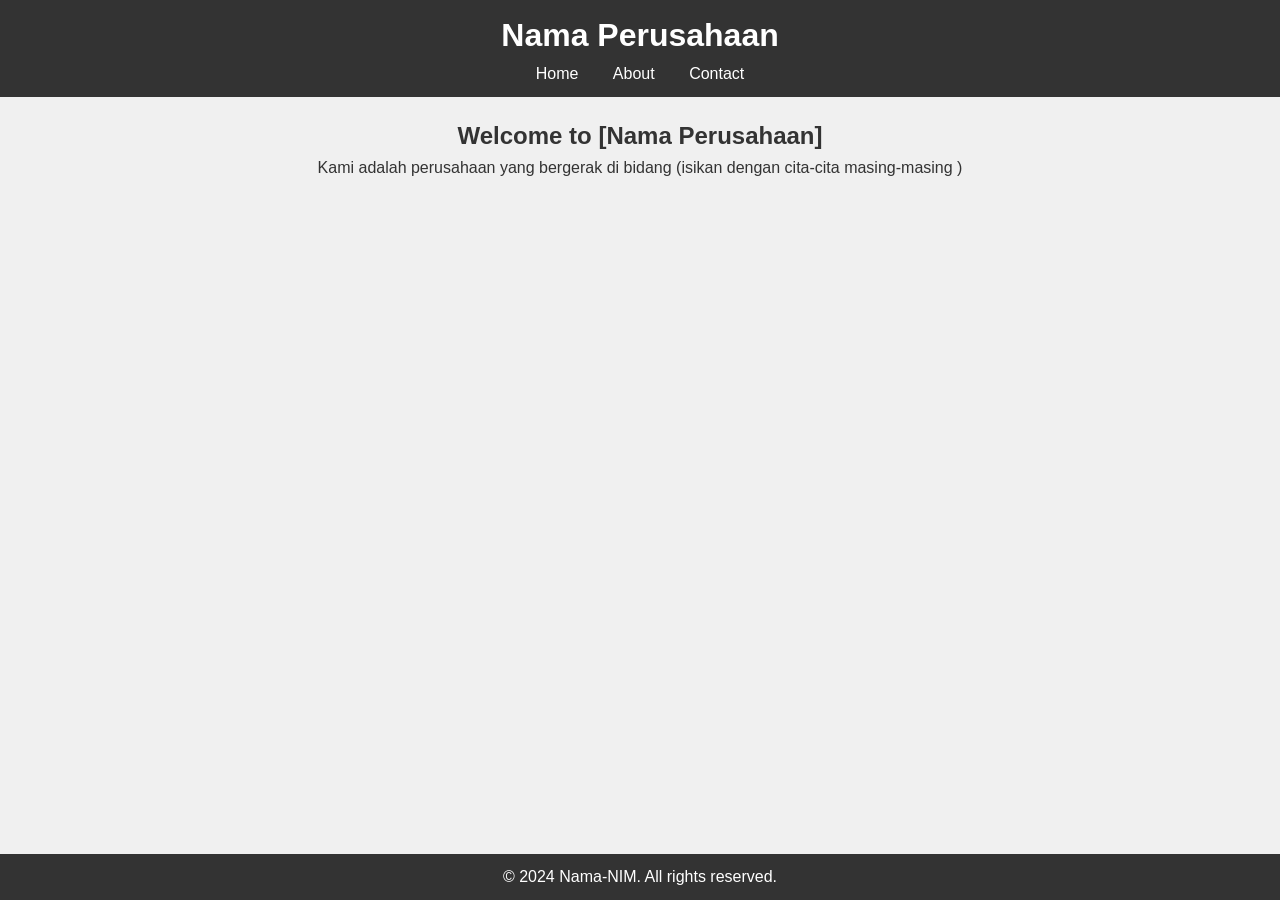
<file: PEMWEB/pertemuan5/page/index.html>
<!DOCTYPE html>
 <html lang="en"> 
 <head> 
  <meta charset="UTF-8">
 <meta name="viewport" content="width=device-width, initial-scale=1.0">
  <title>Company Profile</title>
   <link rel="stylesheet" href="../style/style.css"> 
</head> 
<body> 
    <header> 
        <h1>Nama Perusahaan</h1>
         <nav> 
            <ul> 
                <li><a href="index.html">Home</a>
                </li> <li><a href="about.html">About</a>
                </li> <li><a href="contact.html">Contact</a>
                </li> </ul> </nav> </header> 
                <main> 
                    <h2>Welcome to [Nama Perusahaan]</h2> 
                    <p>Kami adalah perusahaan yang bergerak di bidang (isikan dengan cita-cita masing-masing )</p> 
                </main> 
                <footer>
                     <p>© 2024 Nama-NIM. All rights reserved.</p> 
    </footer>
  </body> 
</html>
</file>
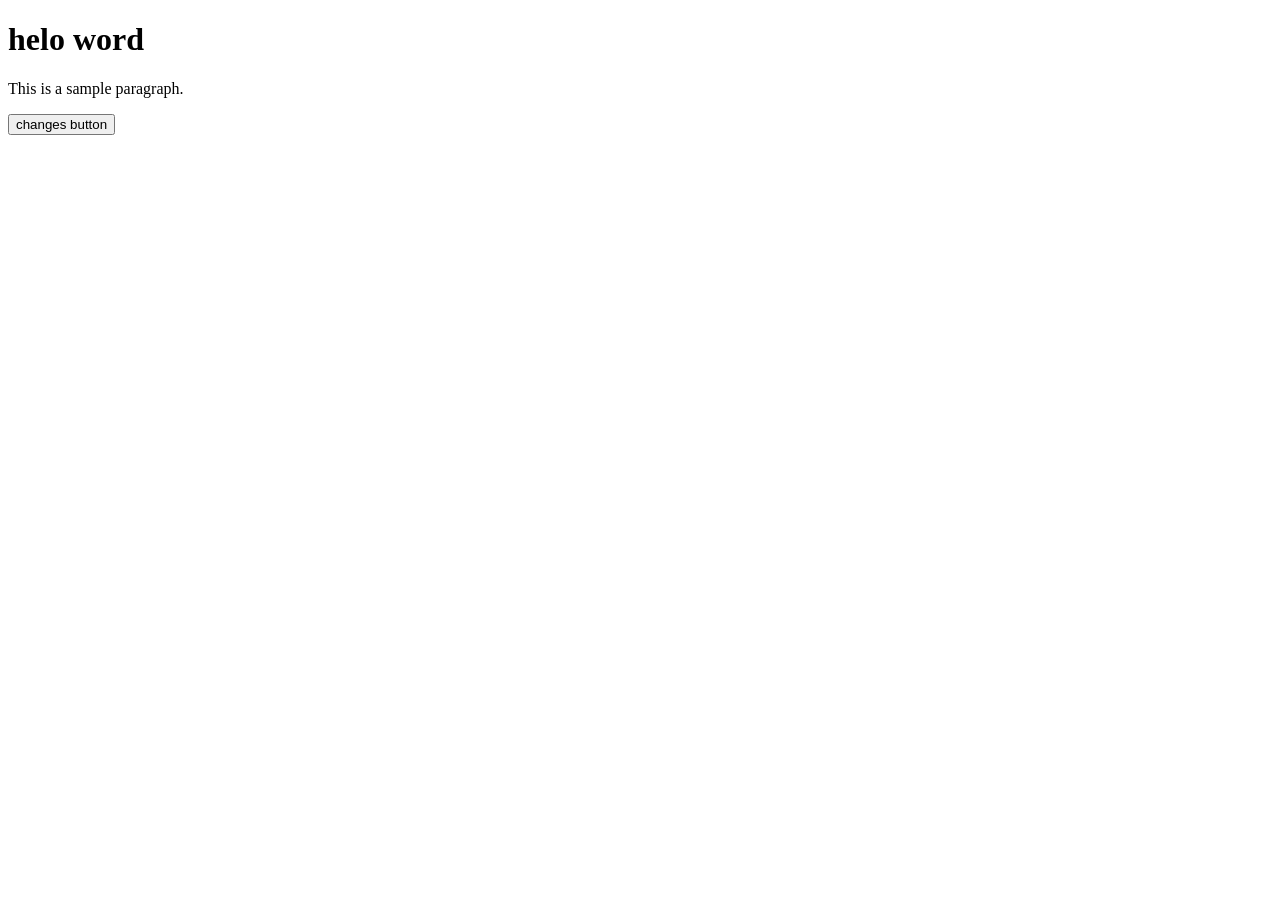
<file: PEMWEB/pertemuan9/dom/index.html>
<!DOCTYPE html>
<html lang="en">
<head>
    <meta charset="UTF-8">
    <meta name="viewport" content="width=device-width, initial-scale=1.0">
    <title id="title">Sample Page</title>
</head>
<body>
    <h1 class="header-1">helo word</h1>
    <p class="p">This is a sample paragraph.</p>
    <div id="my-list"></div>
    
    <button id="btn-changes">changes button</button>


    <script src="dom.js"></script>
    
</body>
</html>
</file>
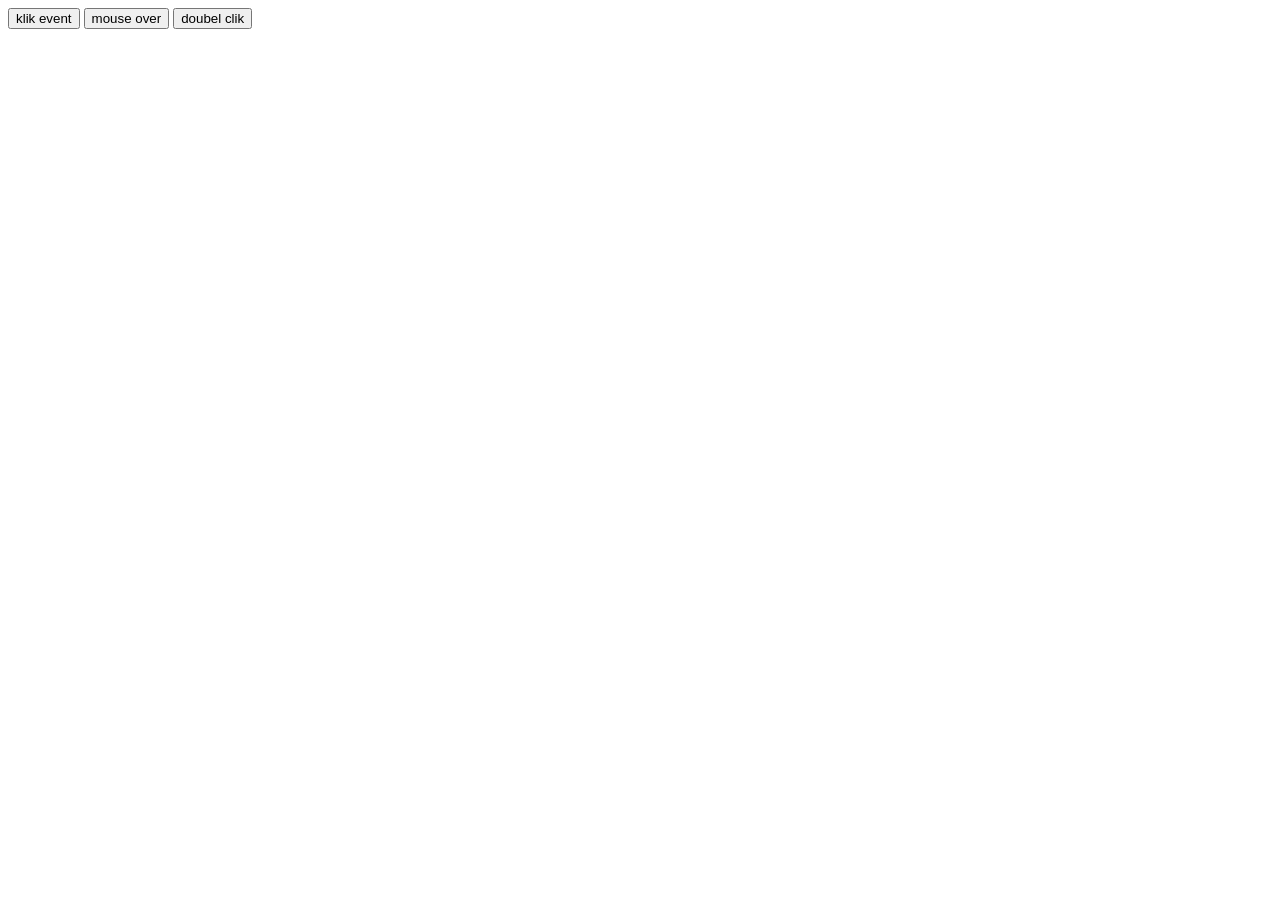
<file: PEMWEB/pertemuan9/event_handing/index.html>
<!DOCTYPE html>
<html lang="en">
<head>
    <meta charset="UTF-8">
    <meta name="viewport" content="width=device-width, initial-scale=1.0">
    <title id="event handling">Sample Page</title>
</head>
<body>
<button id="btn-clik">klik event</button>
<button id="btn-mouse"> mouse over</button>
<button id="dclik"> doubel  clik</button>
<script src="script.js"></script>
    
</body>
</html>
</file>
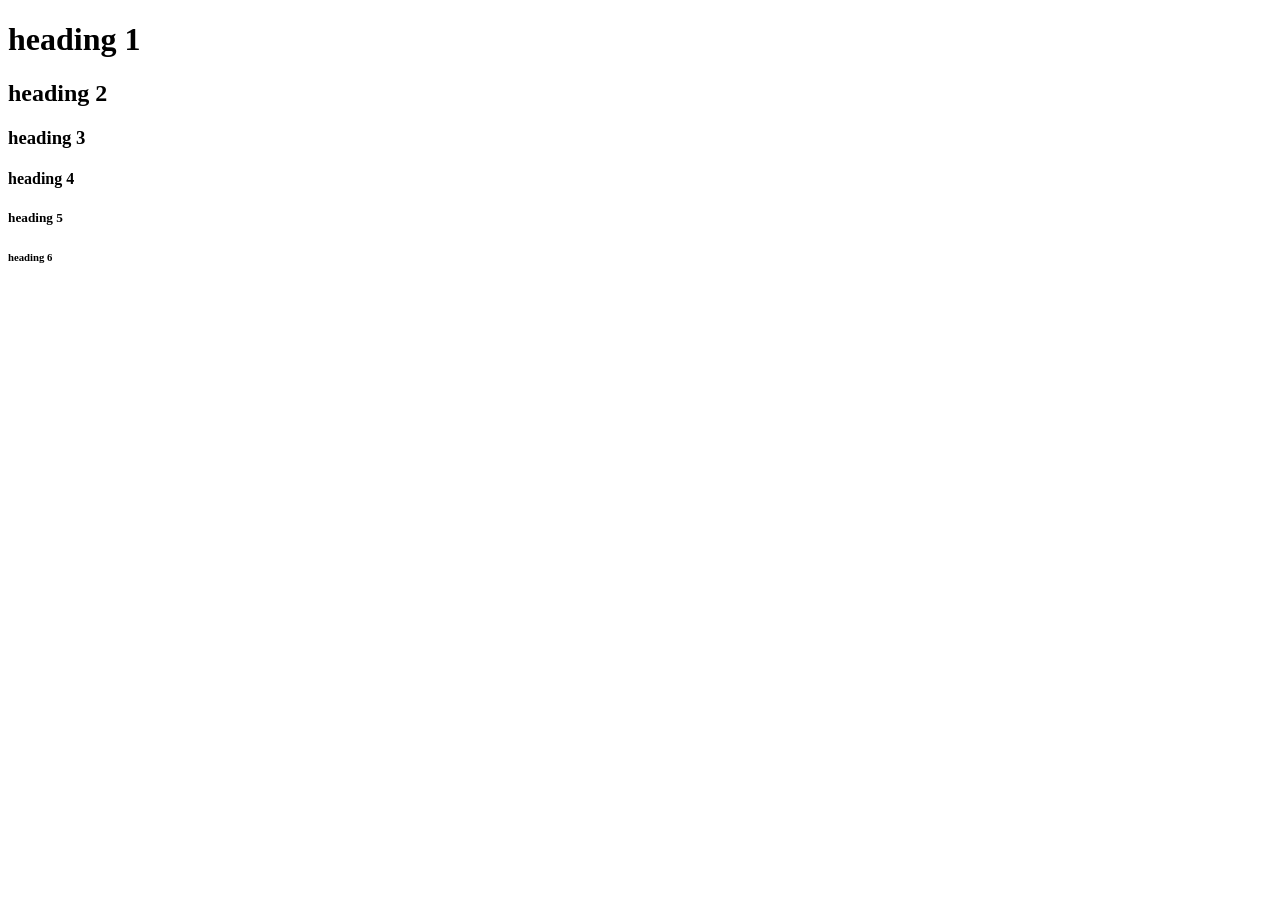
<file: PEMWEB/Pertemuan3/latihan1.html>
<!DOCTYPE html>
<html lang="en">
<head>
    <meta charset="UTF-8">
    <meta name="viewport" content="width=device-width, initial-scale=1.0">
    <title>Document</title>
</head>
<body>
    <h1>heading 1</h1>
    <h2>heading 2</h2>
    <h3>heading 3</h3>
    <h4>heading 4</h4>
    <h5>heading 5</h5>
    <h6>heading 6</h6>
</body>
</html>
</file>
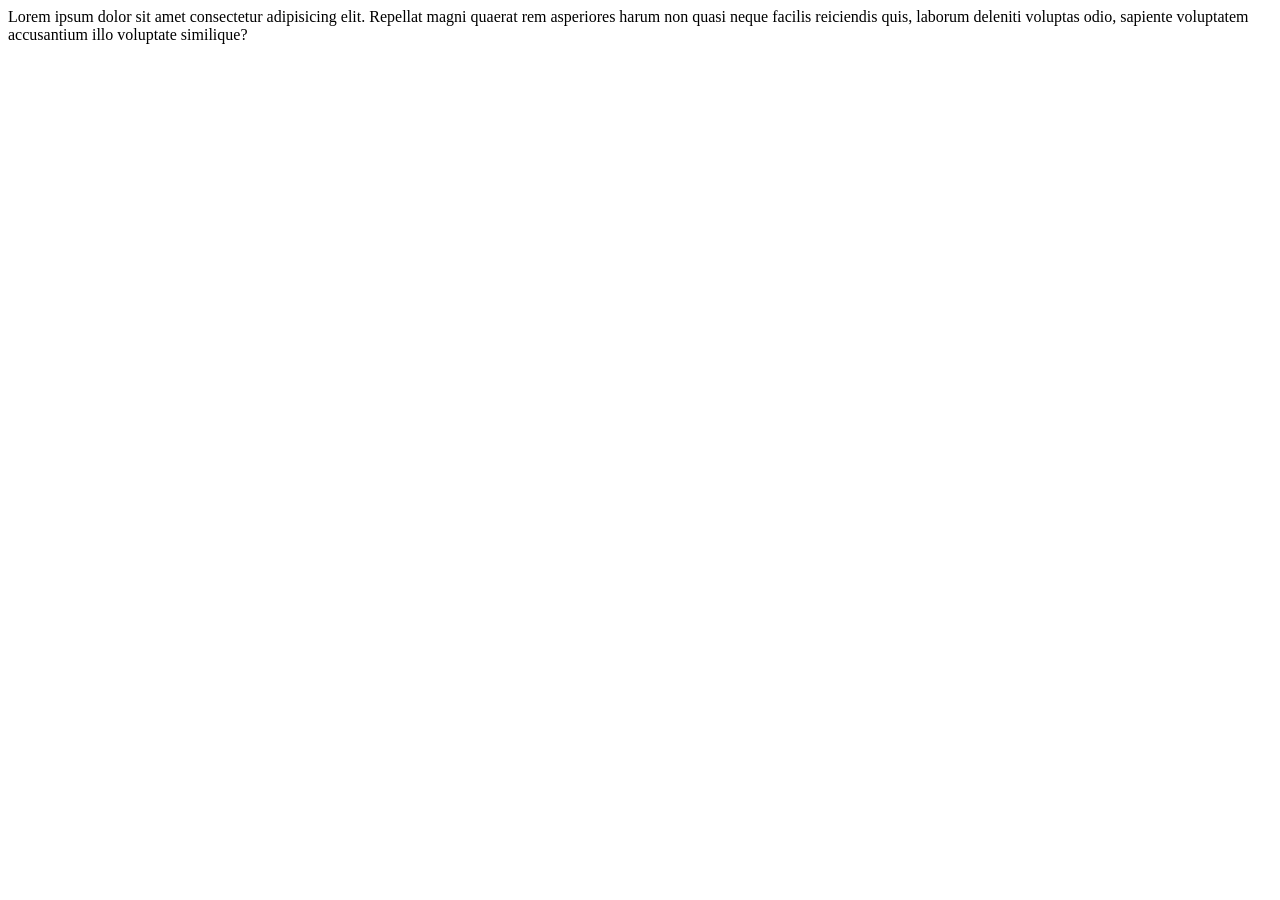
<file: PEMWEB/Pertemuan3/latihan2.html>
<!DOCTYPE html>
<html lang="en">
<head>
    <meta charset="UTF-8">
    <meta name="viewport" content="width=device-width, initial-scale=1.0">
    <title>Document</title>
</head>
<body>
    Lorem ipsum dolor sit amet consectetur adipisicing elit. Repellat magni quaerat rem asperiores harum non quasi neque facilis reiciendis quis, laborum deleniti voluptas odio, sapiente voluptatem accusantium illo voluptate similique?
</body>
</html>
</file>
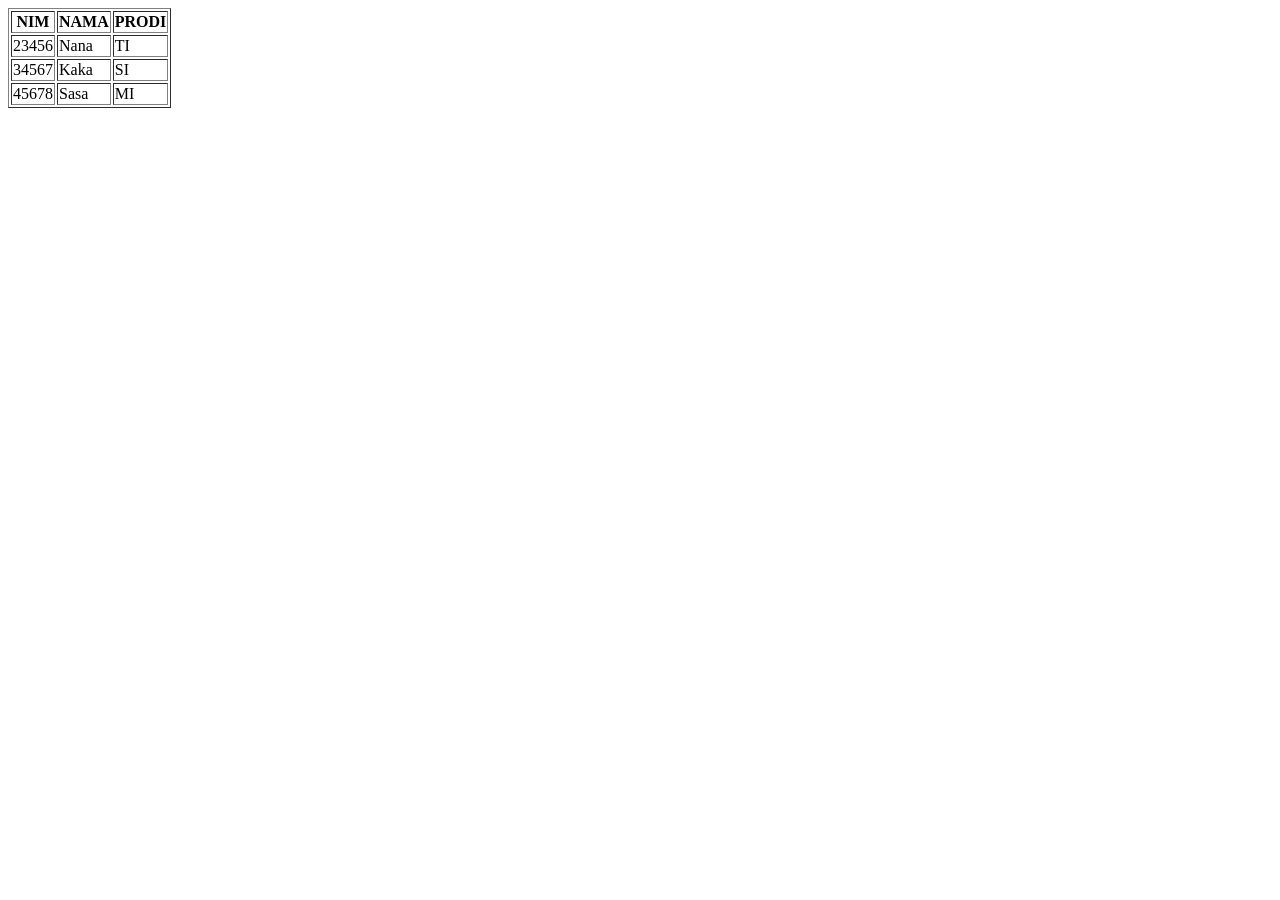
<file: PEMWEB/Pertemuan3/latihan4.html>
<!DOCTYPE html>
<html lang="en">
<head>
    <meta charset="UTF-8">
    <meta name="viewport" content="width=device-width, initial-scale=1.0">
    <title>Document</title>
</head>
<body>
    <table border="1">
        <tr>
            <th>NIM</th>
            <th>NAMA</th>
            <th>PRODI</th>
        </tr>
        <tr>
            <td>23456</td>
            <td>Nana</td>
            <td>TI</td>
        </tr>
        <tr>
            <td>34567</td>
            <td>Kaka</td>
            <td>SI</td>
        </tr>
        <tr>
            <td>45678</td>
            <td>Sasa</td>
            <td>MI</td>
        </tr>
    </table>
</body>
</html>
</file>
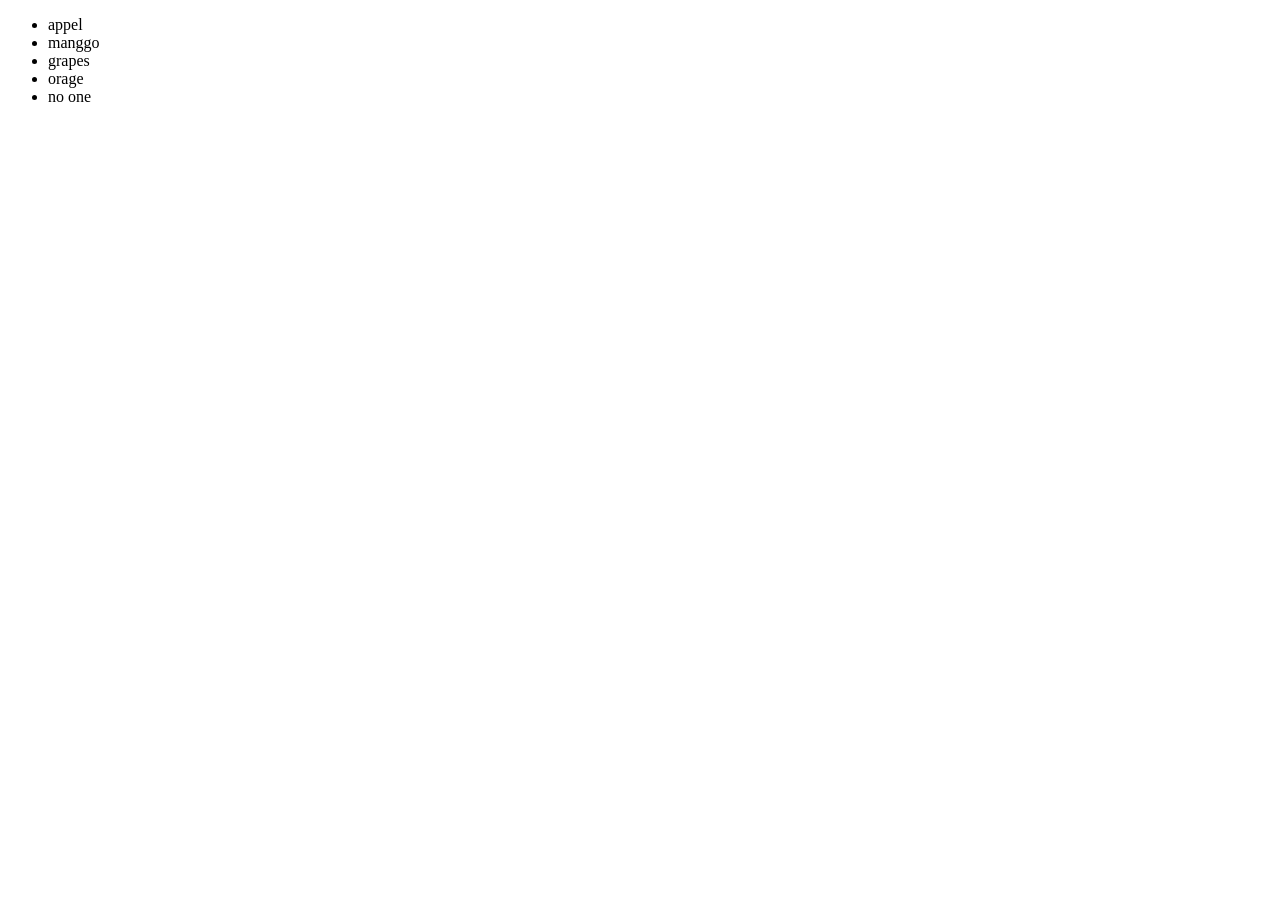
<file: PEMWEB/pertemuan4/latihan6.html>
<!DOCTYPE html>
<html lang="en">
<head>
    <meta charset="UTF-8">
    <meta name="viewport" content="width=device-width, initial-scale=1.0">
    <title>latihan6</title>
</head>
<body>
    <!-- ul>li*6 sorkat pembuat list -->
    <ul>
        <li>appel</li>
        <li>manggo</li>
        <li>grapes</li>
        <li>orage</li>
        <li>no one</li>
    </ul>
</body>
</html>
</file>
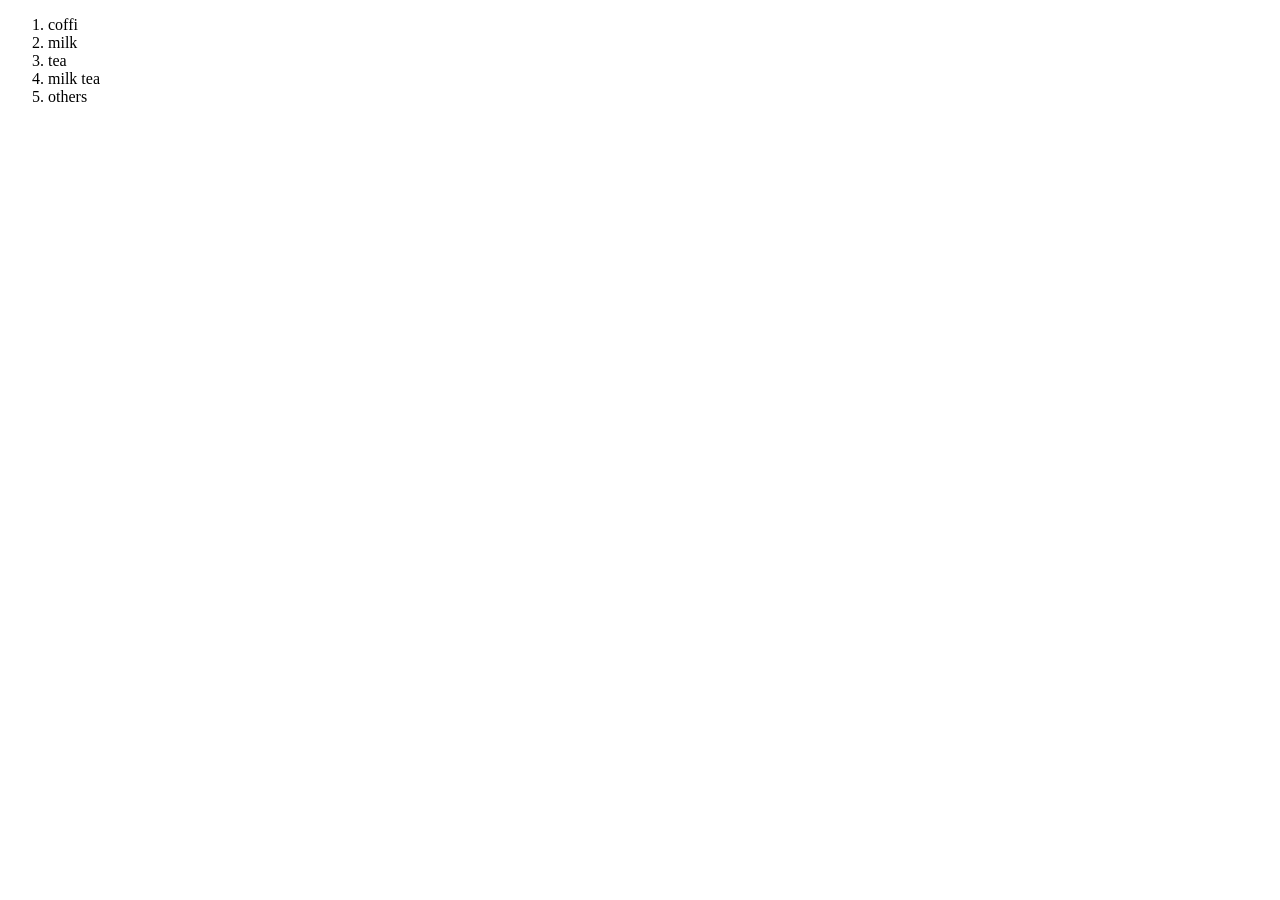
<file: PEMWEB/pertemuan4/latihan7.html>
<!DOCTYPE html>
<html lang="en">
<head>
    <meta charset="UTF-8">
    <meta name="viewport" content="width=device-width, initial-scale=1.0">
    <title>latihan8=7</title>
</head>
<body>
    <ol>
        <li>coffi</li>
        <li>milk</li>
        <li>tea</li>
        <li>milk tea</li>
        <li>others</li>
    </ol>
</body>
</html>
</file>
<file: PEMWEB/pertemuan5/style/style.css>
* {
    box-sizing: border-box;
    margin: 0;
    padding: 0;
}

body {
    font-family: Arial, sans-serif;
    line-height: 1.6;
    background-color: #f0f0f0; /* Anda mungkin ingin menyesuaikan warna latar belakang */
    color: #333;
}

header {
    background-color: #333;
    color: white;
    padding: 10px;
    text-align: center;
}


nav ul{
    list-style-type: none;
}

nav ul li{
    display: inline;
    margin: 0 15px;
}
nav ul li a{
    color: white;
   text-decoration: none;
}

footer {
    background-color: #333;
    color: white;
    text-align: center;
    padding: 10px;
    position: fixed;
    width: 100%;
    bottom: 0; /* Memastikan footer selalu di bawah */
}

main {
    text-align: center;
    padding: 20px;
}

form {
    margin: 20px auto; /* Memusatkan form */
}

form input, form textarea {
    display: block;
    margin: 15px auto; 
    padding: 10px; /* Menambahkan padding untuk input */
    border: 1px solid #ccc; /* Menambahkan border */
    border-radius: 5px; /* Menyesuaikan border-radius */
    width: 80%; /* Atur lebar input sesuai kebutuhan */
}

@media (max-width: 769px) {
    
    nav ul li{
        display: block;
        margin: 5px 0;
    }
    form input, form textarea {
        width: 100%;
    }
}
</file>
